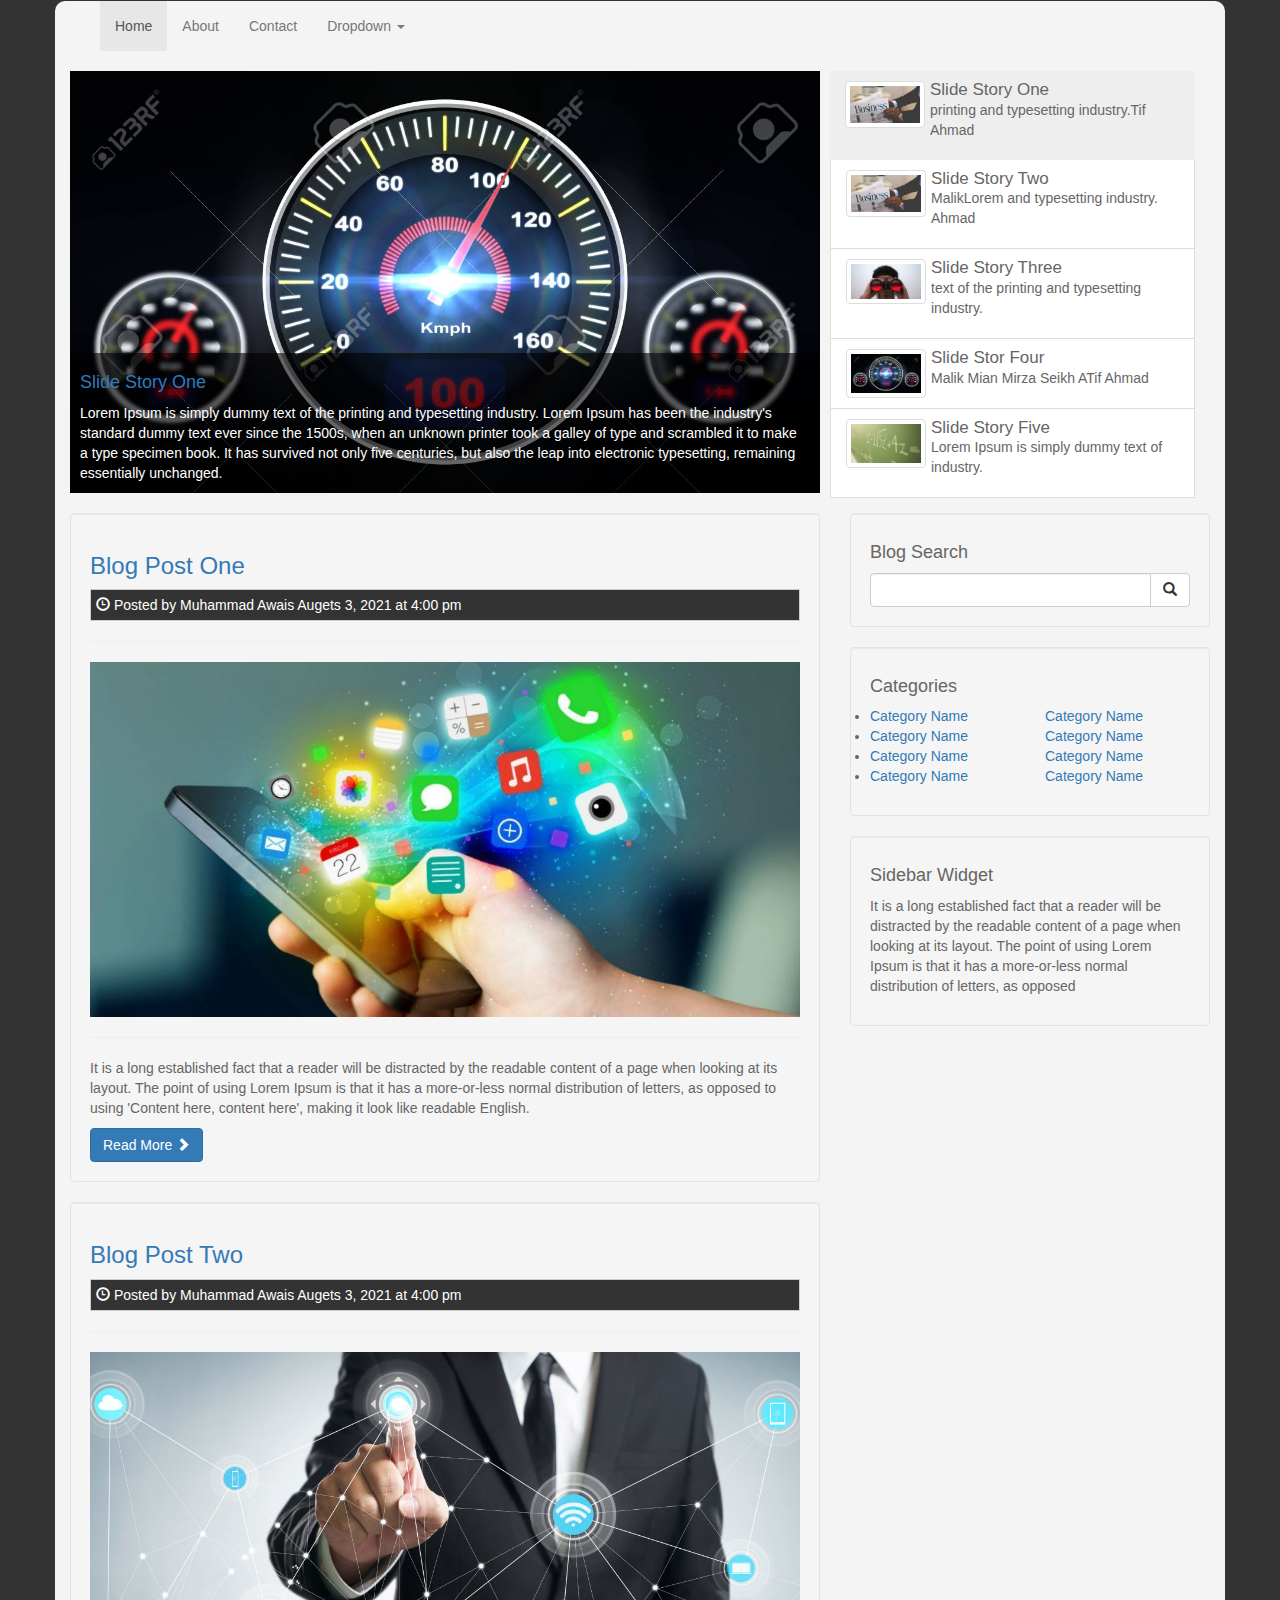
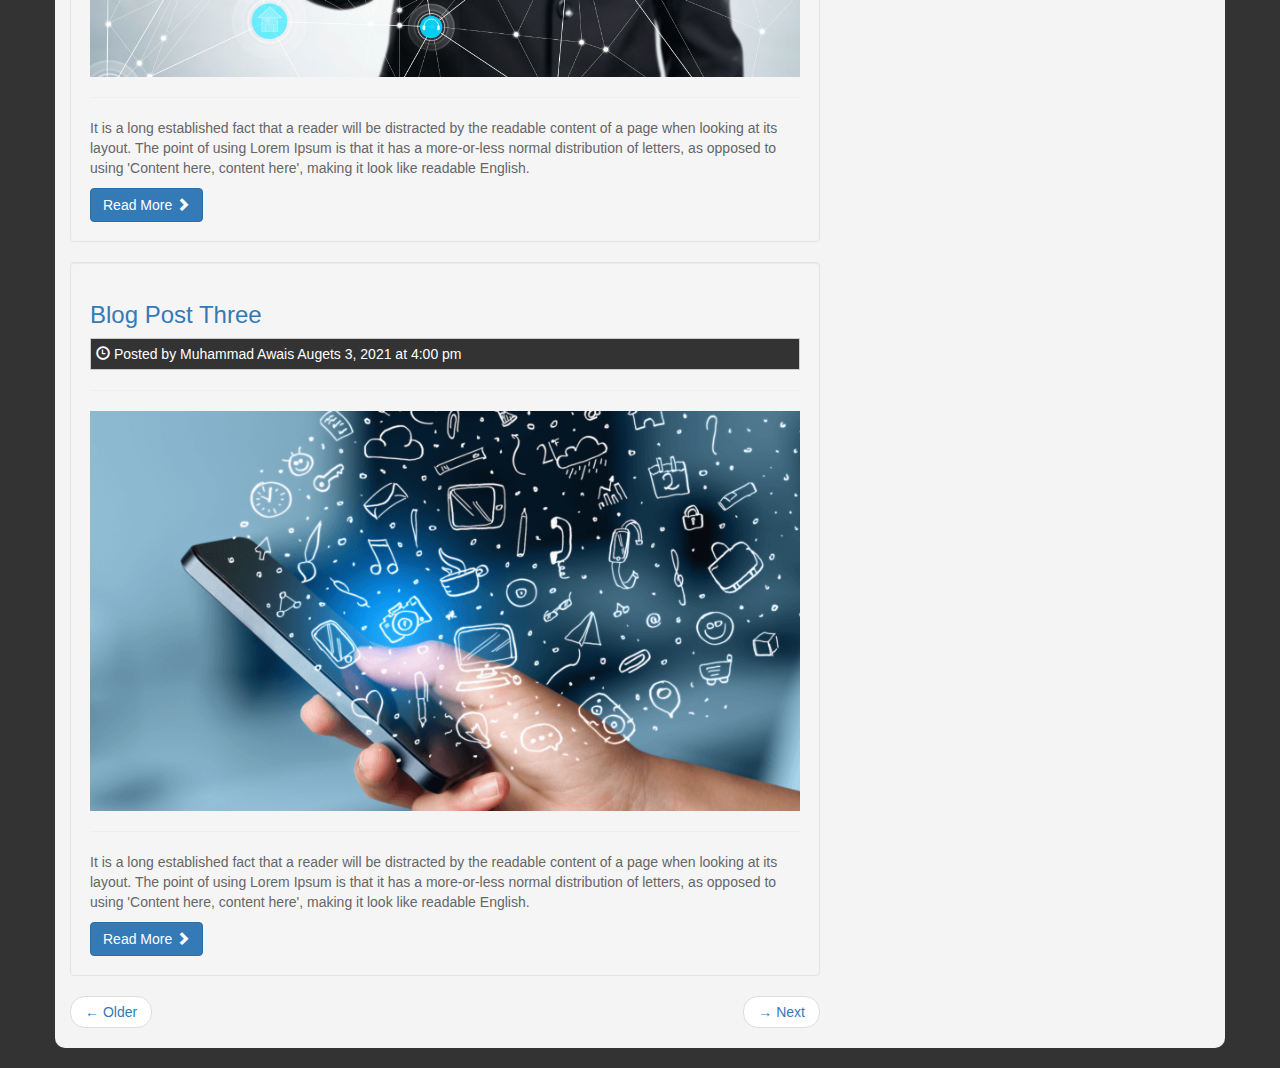
<file: index.html>
<!DOCTYPE html>
<html lang="en">
  <head>
    <meta charset="utf-8">
    <meta http-equiv="X-UA-Compatible" content="IE=edge">
    <meta name="viewport" content="width=device-width, initial-scale=1">

    <title>Gamma: Photo Sharing App</title>
    <!-- Bootstrap core CSS -->
    <link href="css/bootstrap.css" rel="stylesheet">
    <link href="css/font-awesome.css" rel="stylesheet">
    <!-- Custom styles for this template -->
    <link href="css/style.css" rel="stylesheet">
</head>

  <body>

    
    <header>
      <div class="container">
        <div class="row">
          <div class="col-md-6">
            
          </div>
          <div class="col-md-6">
            
          </div>
        </div>
      </div>
    </header>

    <div class="container container-main">
      <nav class="navbar navbar-default">
      <div class="container-fluid">
        <div class="navbar-header">
          <button type="button" class="navbar-toggle collapsed" data-toggle="collapse" data-target="#navbar" aria-expanded="false" aria-controls="navbar">
            <span class="sr-only">Toggle navigation</span>
            <span class="icon-bar"></span>
            <span class="icon-bar"></span>
            <span class="icon-bar"></span>
          </button>
        </div>
        <div id="navbar" class="collapse navbar-collapse">
          <ul class="nav navbar-nav">
            <li class="active"><a href="index.html">Home</a></li>
            <li><a href="about.html">About</a></li>
            <li><a href="contact.html">Contact</a></li>
            <li class="dropdown">
              <a href="#" class="dropdown-toggle" data-toggle="dropdown" role="button">Dropdown <span class="caret"></span></a>
              <ul class="dropdown-menu">
                <li><a href="#">Link One</a><
                <li><a href="#">Link Two</a></li>
                <li><a href="#">Link Three</a></li>
              </ul>
            </li>
          </ul>
        </div><!--/.nav-collapse -->
      </div>
    </nav>

    <div id="myCarousel" class="carousel slide" data-ride="carousel">
        
        

        <!-- Wrapper for slides -->
        <div class="carousel-inner">

          <div class="item active">
            <img src="img/slide4.jpg" alt="Slide One">
            <div class="carousel-caption">
              <h4><a href="post.html">Slide Story One</a></h4>
              <p>Lorem Ipsum is simply dummy text of the printing and typesetting industry. Lorem Ipsum has been the industry's standard dummy text ever since the 1500s, when an unknown printer took a galley of type and scrambled it to make a type specimen book. It has survived not only five centuries, but also the leap into electronic typesetting, remaining essentially unchanged.</p>
            </div>
          </div><!-- Item end -->


          <div class="item">
            <img src="img/slide4.jpg" alt="Slide Two">
            <div class="carousel-caption">
              <h4><a href="post.html">Slide Story Two</a></h4>
              <p>Lorem Ipsum is simply dummy text of the printing and typesetting industry. Lorem Ipsum has been the industry's standard dummy text ever since the 1500s, when an unknown printer took a galley of type and scrambled it to make a type specimen book. It has survived not only five centuries, but also the leap into electronic typesetting, remaining essentially unchanged.</p>
            </div>
          </div><!-- Item end -->

          <div class="item">
            <img src="img/slide4.jpg" alt="Slide Three">
            <div class="carousel-caption">
              <h4><a href="post.html">Slide Story Three</a></h4>
              <p>Lorem Ipsum is simply dummy text of the printing and typesetting industry. Lorem Ipsum has been the industry's standard dummy text ever since the 1500s, when an unknown printer took a galley of type and scrambled it to make a type specimen book. It has survived not only five centuries, but also the leap into electronic typesetting, remaining essentially unchanged.</p>
            </div>
          </div><!-- Item end -->

          <div class="item">
            <img src="img/slide4.jpg" alt="Slide Four">
            <div class="carousel-caption">
              <h4><a href="post.html">Slide Story Four</a></h4>
              <p>Lorem Ipsum is simply dummy text of the printing and typesetting industry. Lorem Ipsum has been the industry's standard dummy text ever since the 1500s, when an unknown printer took a galley of type and scrambled it to make a type specimen book. It has survived not only five centuries, but also the leap into electronic typesetting, remaining essentially unchanged.</p>
            </div>
          </div><!-- Item end -->

          <div class="item">
            <img src="img/slide4.jpg" alt="Slide Five">
            <div class="carousel-caption">
              <h4><a href="post.html">Slide Story Five</a></h4>
              <p>Lorem Ipsum is simply dummy text of the printing and typesetting industry. Lorem Ipsum has been the industry's standard dummy text ever since the 1500s, when an unknown printer took a galley of type and scrambled it to make a type specimen book. It has survived not only five centuries, but also the leap into electronic typesetting, remaining essentially unchanged.</p>
            </div>
          </div><!-- Item end -->

        </div><!-- Carousel Inner end -->

        <ul class="list-group slider-list col-md-4">
          <li data-target="#myCarousel" data-slide-to="0" class="list-group-item active">
            <img src="img/slide2.jpg" class="img-thumbnail img-slide"> <h4>Slide Story One</h4>
            <p>printing and typesetting industry.Tif Ahmad</p>
          </li>
          <li data-target="#myCarousel" data-slide-to="1" class="list-group-item">
            <img src="img/slide2.jpg" class="img-thumbnail img-slide"> <h4>Slide Story Two</h4>
            <p>MalikLorem and typesetting industry. Ahmad</p>
          </li>
          <li data-target="#myCarousel" data-slide-to="2" class="list-group-item">
            <img src="img/slide3.jpg" class="img-thumbnail img-slide"> <h4>Slide Story Three</h4>
            <p>text of the printing and typesetting industry.</p>
          </li>
          <li data-target="#myCarousel" data-slide-to="3" class="list-group-item">
            <img src="img/slide4.jpg" class="img-thumbnail img-slide"> <h4>Slide Stor Four</h4>
            <p>Malik Mian Mirza Seikh ATif Ahmad</p>
          </li>
          <li data-target="#myCarousel" data-slide-to="4" class="list-group-item">
            <img src="img/slide5.jpg" class="img-thumbnail img-slide"> <h4>Slide Story Five</h4>
            <p>Lorem Ipsum is simply dummy text of industry.</p>
          </li>
        </ul>

      </div><!-- End Carousl -->

      <div class="row">
        <div class="col-md-8">
          <div class="well blog-post">
            <h3><a href="post.html">Blog Post One</a></h3>
            <p class="post-info"><i class="glyphicon glyphicon-time"></i>  Posted by Muhammad Awais Augets 3, 2021 at 4:00 pm</p>
            <hr>
            <img src="img/blog1.jpg" class="img-responsive">
            <hr>
            <p>It is a long established fact that a reader will be distracted by the readable content of a page when looking at its layout. The point of using Lorem Ipsum is that it has a more-or-less normal distribution of letters, as opposed to using 'Content here, content here', making it look like readable English.</p>
            <a class="btn btn-primary" href="post.html">Read More <span class="glyphicon glyphicon-chevron-right"></span></a>
          </div>

            <div class="well blog-post">
            <h3><a href="post.html">Blog Post Two</a></h3>
            <p class="post-info"><i class="glyphicon glyphicon-time"></i>  Posted by Muhammad Awais Augets 3, 2021 at 4:00 pm</p>
            <hr>
            <img src="img/blog2.jpg" class="img-responsive">
            <hr>
            <p>It is a long established fact that a reader will be distracted by the readable content of a page when looking at its layout. The point of using Lorem Ipsum is that it has a more-or-less normal distribution of letters, as opposed to using 'Content here, content here', making it look like readable English.</p>
            <a class="btn btn-primary" href="post.html">Read More <span class="glyphicon glyphicon-chevron-right"></span></a>
          </div>

            <div class="well blog-post">
            <h3><a href="post.html">Blog Post Three</a></h3>
            <p class="post-info"><i class="glyphicon glyphicon-time"></i> Posted by Muhammad Awais Augets 3, 2021 at 4:00 pm</p>
            <hr>
            <img src="img/blog3.png" class="img-responsive">
            <hr>
            <p>It is a long established fact that a reader will be distracted by the readable content of a page when looking at its layout. The point of using Lorem Ipsum is that it has a more-or-less normal distribution of letters, as opposed to using 'Content here, content here', making it look like readable English.</p>
            <a class="btn btn-primary" href="post.html">Read More <span class="glyphicon glyphicon-chevron-right"></span></a>
          </div>

          <!-- Pager -->
    <ul class="pager">
      <li class="previous">
        <a href="#">&larr; Older</a>
      </li>
      <li class="next">
        <a href="#">&rarr; Next</a>
      </li>
    </ul>

        </div>
        <div class="col-md-4">
          <div class="well">
            <h4>Blog Search</h4>
            <div class="input-group">
              <input type="text" class="form-control">
              <span class="input-group-btn">
                <button class="btn btn-default" type="button">
                  <span class="glyphicon glyphicon-search"></span>
                </button>
              </span>
            </div>
          </div>
          <div class="well">
            <h4>Categories</h4>
            <div class="row">
              <div class="col-md-6">
                <li><a href="#">Category Name</a></li>
                <li><a href="#">Category Name</a></li>
                <li><a href="#">Category Name</a></li>
                <li><a href="#">Category Name</a></li>
              </div>
              <div class="col-md-6">
                <ul class="list-unstyled">
                  <li><a href="#">Category Name</a></li>
                  <li><a href="#">Category Name</a></li>
                  <li><a href="#">Category Name</a></li>
                  <li><a href="#">Category Name</a></li>
                </ul>

              </div> 
            </div>
          </div>
          <div class="well">
            <h4>Sidebar Widget</h4>
            <p>It is a long established fact that a reader will be distracted by the readable content of a page when looking at its layout. The point of using Lorem Ipsum is that it has a more-or-less normal distribution of letters, as opposed</p>
          </div>
        </div>
      </div>
    </div>
    
    <section>
      
    </section>



    <!-- Bootstrap core JavaScript
    ================================================== -->
    <!-- Placed at the end of the document so the pages load faster -->
    <script src="https://ajax.googleapis.com/ajax/libs/jquery/1.11.2/jquery.min.js"></script>
    <script src="js/bootstrap.js"></script>
    <script src="js/main.js"></script>
    <script src="js/bootstrap.min.js"></script>
    
  </body>
</html>
</file>
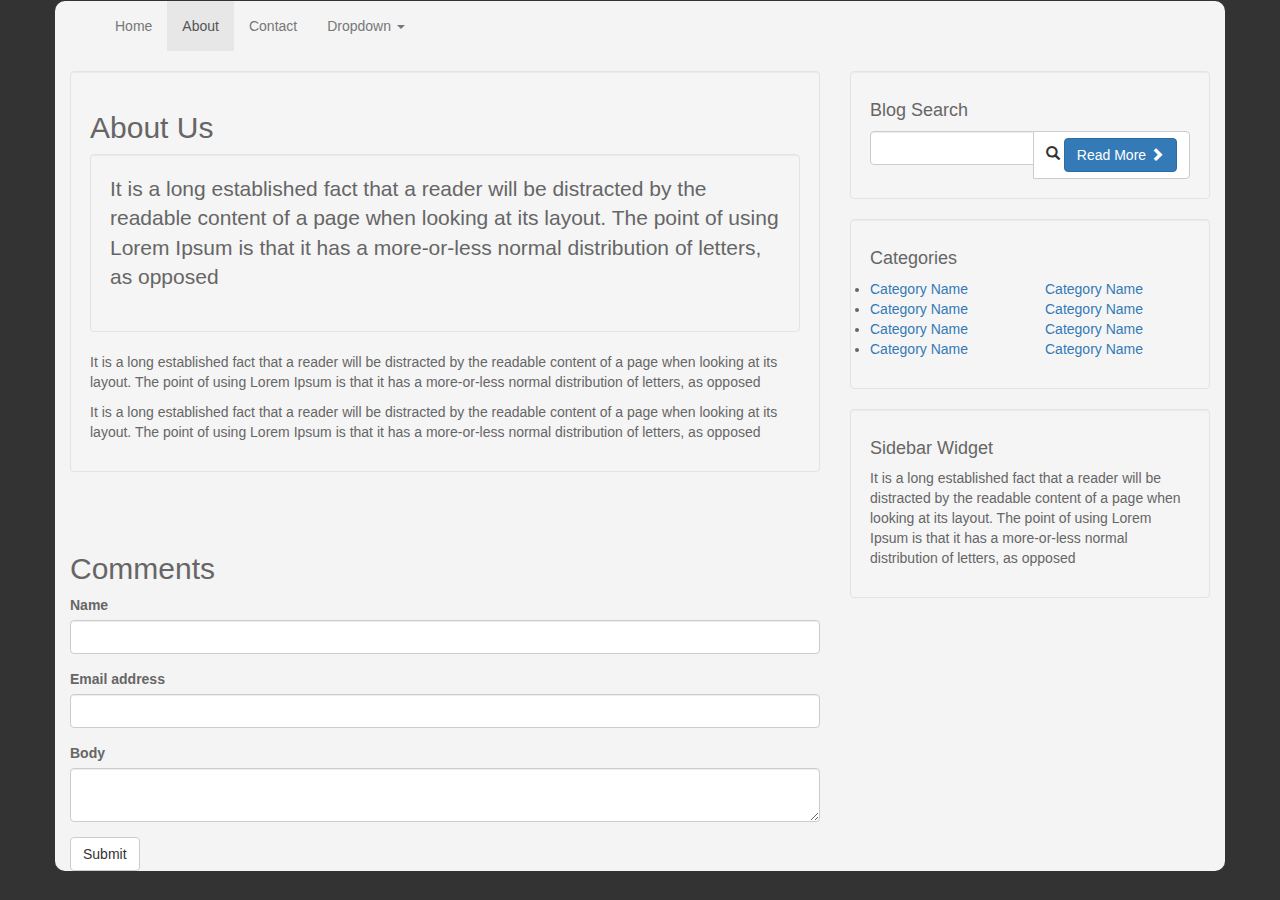
<file: about.html>
<!DOCTYPE html>
<html lang="en">
  <head>
    <meta charset="utf-8">
    <meta http-equiv="X-UA-Compatible" content="IE=edge">
    <meta name="viewport" content="width=device-width, initial-scale=1">

    <title>Gamma: Photo Sharing App</title>
    <!-- Bootstrap core CSS -->
    <link href="css/bootstrap.css" rel="stylesheet">
    <link href="css/font-awesome.css" rel="stylesheet">
    <!-- Custom styles for this template -->
    <link href="css/style.css" rel="stylesheet">
</head>

  <body>

    
    <header>
      <div class="container">
        <div class="row">
          <div class="col-md-6">
            
          </div>
          <div class="col-md-6">
            
          </div>
        </div>
      </div>
    </header>

    <div class="container container-main">
      <nav class="navbar navbar-default">
      <div class="container-fluid">
        <div class="navbar-header">
          <button type="button" class="navbar-toggle collapsed" data-toggle="collapse" data-target="#navbar" aria-expanded="false" aria-controls="navbar">
            <span class="sr-only">Toggle navigation</span>
            <span class="icon-bar"></span>
            <span class="icon-bar"></span>
            <span class="icon-bar"></span>
          </button>
        </div>
        <div id="navbar" class="collapse navbar-collapse">
          <ul class="nav navbar-nav">
            <li><a href="index.html">Home</a></li>
            <li class="active"><a href="about.html">About</a></li>
            <li><a href="contact.html">Contact</a></li>
            <li class="dropdown">
              <a href="#" class="dropdown-toggle" data-toggle="dropdown" role="button">Dropdown <span class="caret"></span></a>
              <ul class="dropdown-menu">
                <li><a href="#">Link One</a></li>
                <li><a href="#">Link Two</a></li>
                <li><a href="#">Link Three</a></li>
              </ul>
            </li>
          </ul>
        </div><!--/.nav-collapse -->
      </div>
    </nav>


      <div class="row">
        <div class="col-md-8">
          <div class="well">
         <h2>About Us</h2>
           <div class="well">
             <p class="lead">It is a long established fact that a reader will be distracted by the readable content of a page when looking at its layout. The point of using Lorem Ipsum is that it has a more-or-less normal distribution of letters, as opposed</p>
           </div>
            <p>It is a long established fact that a reader will be distracted by the readable content of a page when looking at its layout. The point of using Lorem Ipsum is that it has a more-or-less normal distribution of letters, as opposed</p>
             <p>It is a long established fact that a reader will be distracted by the readable content of a page when looking at its layout. The point of using Lorem Ipsum is that it has a more-or-less normal distribution of letters, as opposed</p>
             </div>
          <br><br>
          <h2>Comments</h2>

          <form>
            <div class="form-group">
              <label>Name</label>
              <input type="text" class="form-control">
            </div>
            <div class="form-group">
              <label>Email address</label>
              <input type="email" class="form-control">
            </div>
            <div class="form-group">
              <label>Body</label>
              <textarea class="form-control"></textarea>
            </div>
            <button type="submit" class="btn btn-default">Submit</button>
          </form>

          
        </div>
        <div class="col-md-4">
          <div class="well">
            <h4>Blog Search</h4>
            <div class="input-group">
              <input type="text" class="form-control">
              <span class="input-group-btn">
                <button class="btn btn-default" type="button">
                  <span class="glyphicon glyphicon-search"></span>    <a class="btn btn-primary" href="post.html">Read More <span class="glyphicon glyphicon-chevron-right"></span></a>
                </button>
              </span>
            </div>
          </div>
          <div class="well">
            <h4>Categories</h4>
            <div class="row">
              <div class="col-md-6">
                <li><a href="#">Category Name</a></li>
                <li><a href="#">Category Name</a></li>
                <li><a href="#">Category Name</a></li>
                <li><a href="#">Category Name</a></li>
              </div>
              <div class="col-md-6">
                <ul class="list-unstyled">
                  <li><a href="#">Category Name</a></li>
                  <li><a href="#">Category Name</a></li>
                  <li><a href="#">Category Name</a></li>
                  <li><a href="#">Category Name</a></li>
                </ul>

              </div> 
            </div>
          </div>
          <div class="well">
            <h4>Sidebar Widget</h4>
            <p>It is a long established fact that a reader will be distracted by the readable content of a page when looking at its layout. The point of using Lorem Ipsum is that it has a more-or-less normal distribution of letters, as opposed</p>
          </div>
        </div>
      </div>
    </div>
    
    <section>
      
    </section>



    <!-- Bootstrap core JavaScript
    ================================================== -->
    <!-- Placed at the end of the document so the pages load faster -->
    <script src="https://ajax.googleapis.com/ajax/libs/jquery/1.11.2/jquery.min.js"></script>
    <script src="js/bootstrap.js"></script>
    <script src="js/main.js"></script>
    <script src="js/bootstrap.min.js"></script>
    
  </body>
</html>
</file>
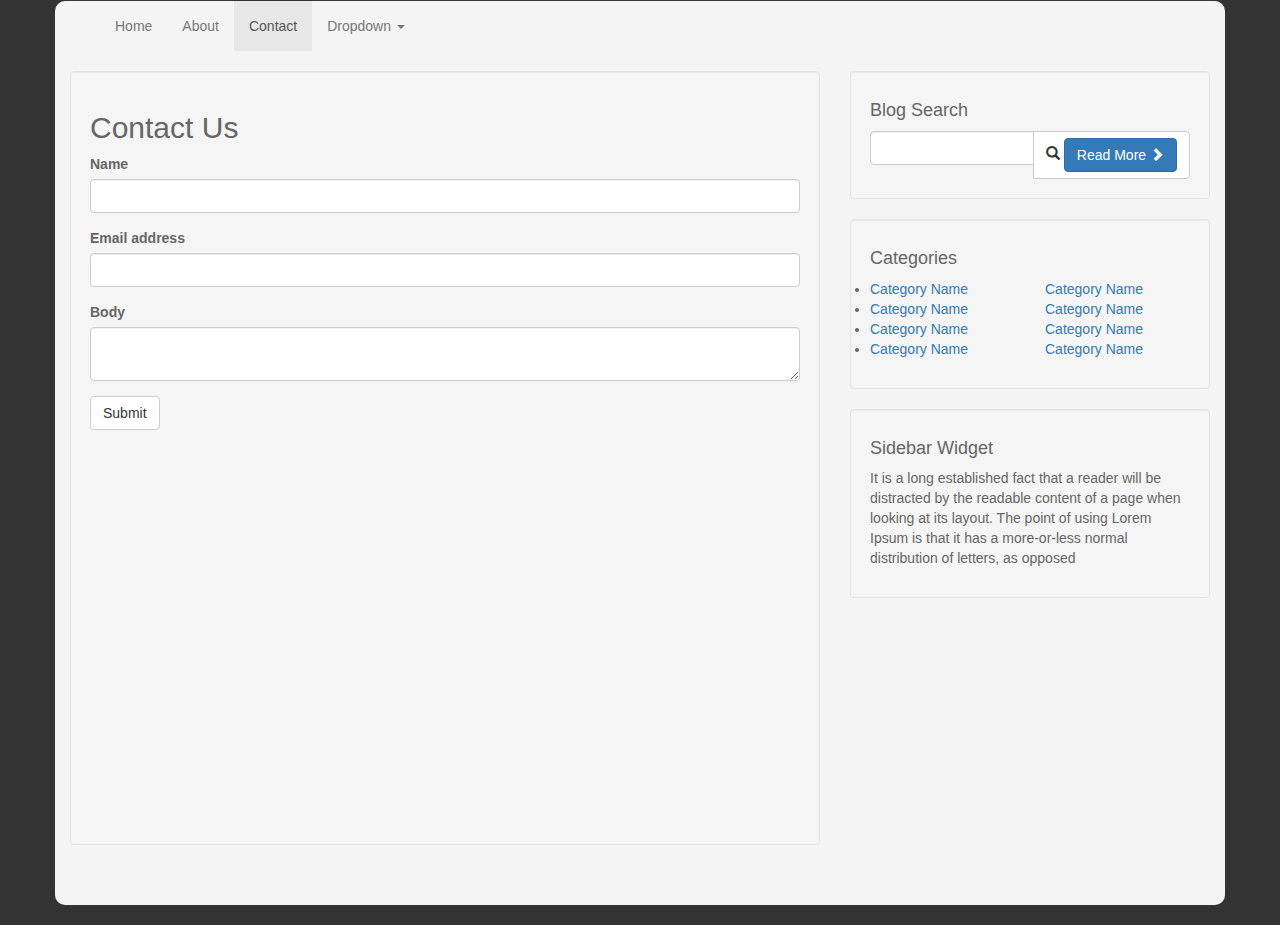
<file: contact.html>
<!DOCTYPE html>
<html lang="en">
  <head>
    <meta charset="utf-8">
    <meta http-equiv="X-UA-Compatible" content="IE=edge">
    <meta name="viewport" content="width=device-width, initial-scale=1">

    <title>Gamma: Photo Sharing App</title>
    <!-- Bootstrap core CSS -->
    <link href="css/bootstrap.css" rel="stylesheet">
    <link href="css/font-awesome.css" rel="stylesheet">
    <!-- Custom styles for this template -->
    <link href="css/style.css" rel="stylesheet">
</head>

  <body>

    
    <header>
      <div class="container">
        <div class="row">
          <div class="col-md-6">
            
          </div>
          <div class="col-md-6">
            
          </div>
        </div>
      </div>
    </header>

    <div class="container container-main">
      <nav class="navbar navbar-default">
      <div class="container-fluid">
        <div class="navbar-header">
          <button type="button" class="navbar-toggle collapsed" data-toggle="collapse" data-target="#navbar" aria-expanded="false" aria-controls="navbar">
            <span class="sr-only">Toggle navigation</span>
            <span class="icon-bar"></span>
            <span class="icon-bar"></span>
            <span class="icon-bar"></span>
          </button>
        </div>
        <div id="navbar" class="collapse navbar-collapse">
          <ul class="nav navbar-nav">
            <li><a href="index.html">Home</a></li>
            <li><a href="about.html">About</a></li>
            <li class="active"><a href="contact.html">Contact</a></li>
            <li class="dropdown">
              <a href="#" class="dropdown-toggle" data-toggle="dropdown" role="button">Dropdown <span class="caret"></span></a>
              <ul class="dropdown-menu">
                <li><a href="#">Link One</a></li>
                <li><a href="#">Link Two</a></li>
                <li><a href="#">Link Three</a></li>
              </ul>
            </li>
          </ul>
        </div><!--/.nav-collapse -->
      </div>
    </nav>


      <div class="row">
        <div class="col-md-8">
          <div class="well">
           <h2>Contact Us</h2>
            <form>
            <div class="form-group">
              <label>Name</label>
              <input type="text" class="form-control">
            </div>
            <div class="form-group">
              <label>Email address</label>
              <input type="email" class="form-control">
            </div>
            <div class="form-group">
              <label>Body</label>
              <textarea class="form-control"></textarea>
            </div>
            <button type="submit" class="btn btn-default">Submit</button>
          </form>
          <br><br>

           <iframe src="https://www.google.com/maps/embed?pb=!1m16!1m12!1m3!1d2965.0824050173574!2d-93.63905729999999!3d41.998507000000004!2m3!1f0!2f0!3f0!3m2!1i1024!2i768!4f13.1!2m1!1sWebFilings%2C+University+Boulevard%2C+Ames%2C+IA!5e0!3m2!1sen!2sus!4v1390839289319" width="100%" height="350" frameborder="0" style="border:0"></iframe>

          </div>
          <br><br>
        
          
        </div>
        <div class="col-md-4">
          <div class="well">
            <h4>Blog Search</h4>
            <div class="input-group">
              <input type="text" class="form-control">
              <span class="input-group-btn">
                <button class="btn btn-default" type="button">
                  <span class="glyphicon glyphicon-search"></span>    <a class="btn btn-primary" href="post.html">Read More <span class="glyphicon glyphicon-chevron-right"></span></a>
                </button>
              </span>
            </div>
          </div>
          <div class="well">
            <h4>Categories</h4>
            <div class="row">
              <div class="col-md-6">
                <li><a href="#">Category Name</a></li>
                <li><a href="#">Category Name</a></li>
                <li><a href="#">Category Name</a></li>
                <li><a href="#">Category Name</a></li>
              </div>
              <div class="col-md-6">
                <ul class="list-unstyled">
                  <li><a href="#">Category Name</a></li>
                  <li><a href="#">Category Name</a></li>
                  <li><a href="#">Category Name</a></li>
                  <li><a href="#">Category Name</a></li>
                </ul>

              </div> 
            </div>
          </div>
          <div class="well">
            <h4>Sidebar Widget</h4>
            <p>It is a long established fact that a reader will be distracted by the readable content of a page when looking at its layout. The point of using Lorem Ipsum is that it has a more-or-less normal distribution of letters, as opposed</p>
          </div>
        </div>
      </div>
    </div>
    
    <section>
      
    </section>



    <!-- Bootstrap core JavaScript
    ================================================== -->
    <!-- Placed at the end of the document so the pages load faster -->
    <script src="https://ajax.googleapis.com/ajax/libs/jquery/1.11.2/jquery.min.js"></script>
    <script src="js/bootstrap.js"></script>
    <script src="js/main.js"></script>
    <script src="js/bootstrap.min.js"></script>
    
  </body>
</html>
</file>
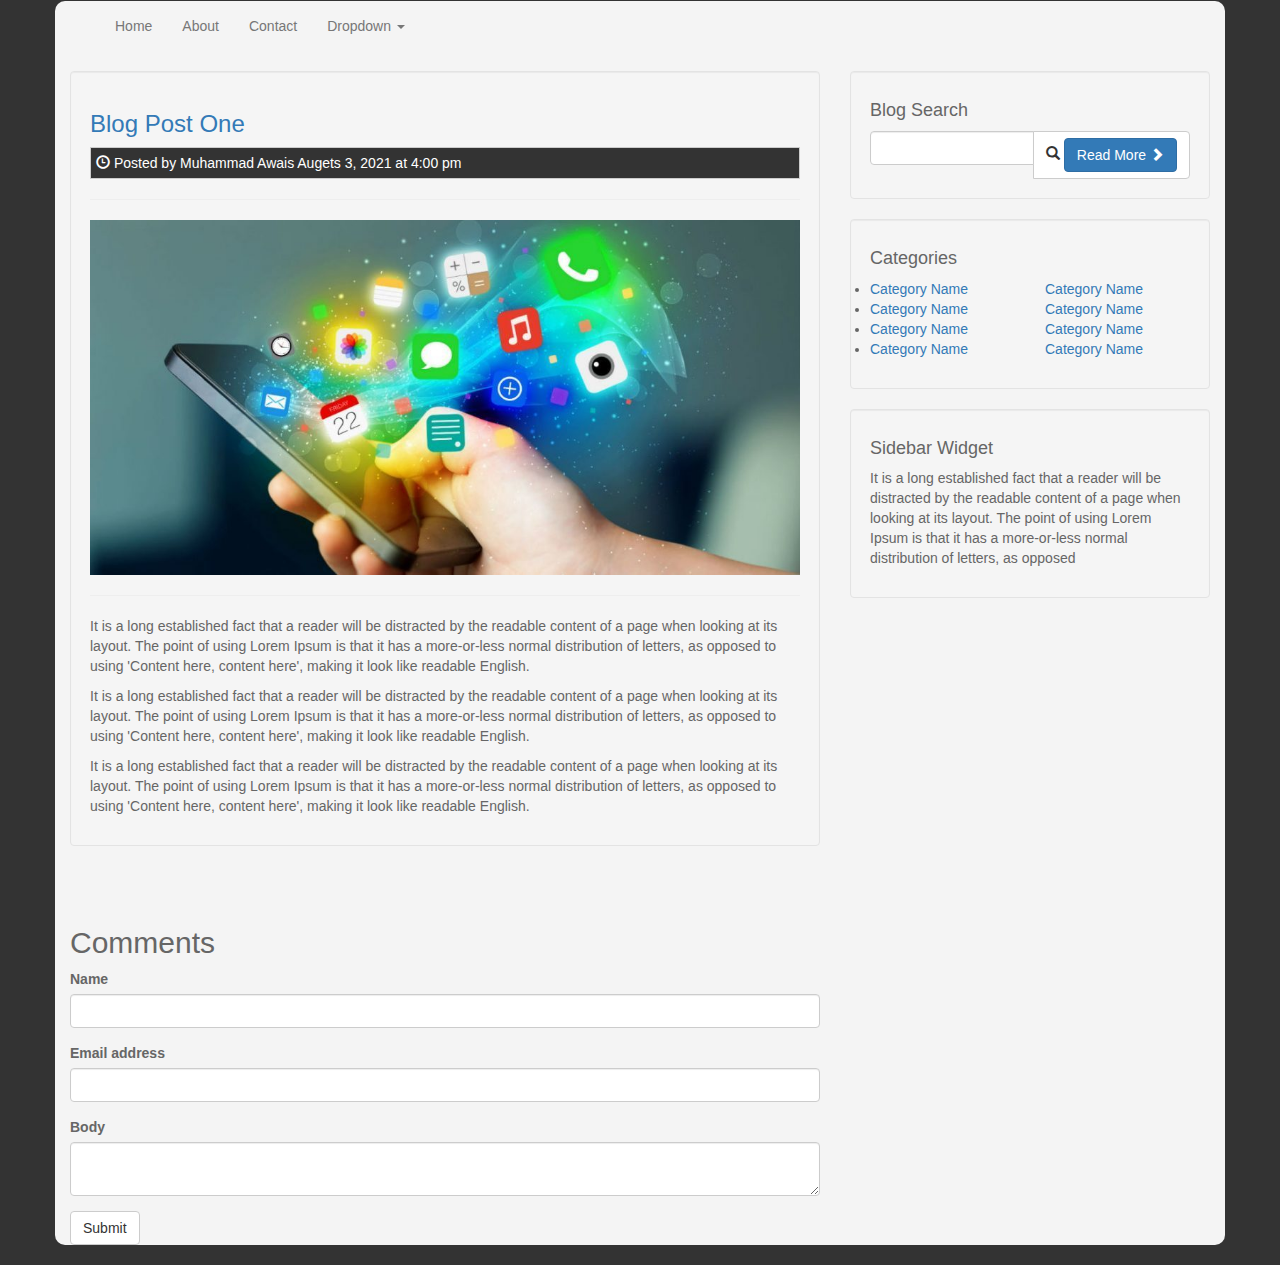
<file: post.html>
<!DOCTYPE html>
<html lang="en">
  <head>
    <meta charset="utf-8">
    <meta http-equiv="X-UA-Compatible" content="IE=edge">
    <meta name="viewport" content="width=device-width, initial-scale=1">

    <title>Gamma: Photo Sharing App</title>
    <!-- Bootstrap core CSS -->
    <link href="css/bootstrap.css" rel="stylesheet">
    <link href="css/font-awesome.css" rel="stylesheet">
    <!-- Custom styles for this template -->
    <link href="css/style.css" rel="stylesheet">
</head>

  <body>

    
    <header>
      <div class="container">
        <div class="row">
          <div class="col-md-6">
            
          </div>
          <div class="col-md-6">
            
          </div>
        </div>
      </div>
    </header>

    <div class="container container-main">
      <nav class="navbar navbar-default">
      <div class="container-fluid">
        <div class="navbar-header">
          <button type="button" class="navbar-toggle collapsed" data-toggle="collapse" data-target="#navbar" aria-expanded="false" aria-controls="navbar">
            <span class="sr-only">Toggle navigation</span>
            <span class="icon-bar"></span>
            <span class="icon-bar"></span>
            <span class="icon-bar"></span>
          </button>
        </div>
        <div id="navbar" class="collapse navbar-collapse">
          <ul class="nav navbar-nav">
            <li><a href="index.html">Home</a></li>
            <li><a href="about.html">About</a></li>
            <li><a href="contact.html">Contact</a></li>
            <li class="dropdown">
              <a href="#" class="dropdown-toggle" data-toggle="dropdown" role="button">Dropdown <span class="caret"></span></a>
              <ul class="dropdown-menu">
                <li><a href="#">Link One</a></li>
                <li><a href="#">Link Two</a></li>
                <li><a href="#">Link Three</a></li>
              </ul>
            </li>
          </ul>
        </div><!--/.nav-collapse -->
      </div>
    </nav>


      <div class="row">
        <div class="col-md-8">
          <div class="well blog-post">
            <h3><a href="post.html">Blog Post One</a></h3>
            <p class="post-info"><i class="glyphicon glyphicon-time"></i>  Posted by Muhammad Awais Augets 3, 2021 at 4:00 pm</p>
            <hr>
            <img src="img/blog1.jpg" class="img-responsive">
            <hr>
            <p>It is a long established fact that a reader will be distracted by the readable content of a page when looking at its layout. The point of using Lorem Ipsum is that it has a more-or-less normal distribution of letters, as opposed to using 'Content here, content here', making it look like readable English.</p>
             <p>It is a long established fact that a reader will be distracted by the readable content of a page when looking at its layout. The point of using Lorem Ipsum is that it has a more-or-less normal distribution of letters, as opposed to using 'Content here, content here', making it look like readable English.</p>
              <p>It is a long established fact that a reader will be distracted by the readable content of a page when looking at its layout. The point of using Lorem Ipsum is that it has a more-or-less normal distribution of letters, as opposed to using 'Content here, content here', making it look like readable English.</p>
            
          </div>
          <br><br>
          <h2>Comments</h2>

          <form>
            <div class="form-group">
              <label>Name</label>
              <input type="text" class="form-control">
            </div>
            <div class="form-group">
              <label>Email address</label>
              <input type="email" class="form-control">
            </div>
            <div class="form-group">
              <label>Body</label>
              <textarea class="form-control"></textarea>
            </div>
            <button type="submit" class="btn btn-default">Submit</button>
          </form>

          
        </div>
        <div class="col-md-4">
          <div class="well">
            <h4>Blog Search</h4>
            <div class="input-group">
              <input type="text" class="form-control">
              <span class="input-group-btn">
                <button class="btn btn-default" type="button">
                  <span class="glyphicon glyphicon-search"></span>    <a class="btn btn-primary" href="post.html">Read More <span class="glyphicon glyphicon-chevron-right"></span></a>
                </button>
              </span>
            </div>
          </div>
          <div class="well">
            <h4>Categories</h4>
            <div class="row">
              <div class="col-md-6">
                <li><a href="#">Category Name</a></li>
                <li><a href="#">Category Name</a></li>
                <li><a href="#">Category Name</a></li>
                <li><a href="#">Category Name</a></li>
              </div>
              <div class="col-md-6">
                <ul class="list-unstyled">
                  <li><a href="#">Category Name</a></li>
                  <li><a href="#">Category Name</a></li>
                  <li><a href="#">Category Name</a></li>
                  <li><a href="#">Category Name</a></li>
                </ul>

              </div> 
            </div>
          </div>
          <div class="well">
            <h4>Sidebar Widget</h4>
            <p>It is a long established fact that a reader will be distracted by the readable content of a page when looking at its layout. The point of using Lorem Ipsum is that it has a more-or-less normal distribution of letters, as opposed</p>
          </div>
        </div>
      </div>
    </div>
    
    <section>
      
    </section>



    <!-- Bootstrap core JavaScript
    ================================================== -->
    <!-- Placed at the end of the document so the pages load faster -->
    <script src="https://ajax.googleapis.com/ajax/libs/jquery/1.11.2/jquery.min.js"></script>
    <script src="js/bootstrap.js"></script>
    <script src="js/main.js"></script>
    <script src="js/bootstrap.min.js"></script>
    
  </body>
</html>
</file>
<file: css/style.css>
body {
  padding-bottom: 20px;
  background: #333;
  color: #666;
}


.container-main{
	background: #f4f4f4;
	overflow: auto;
	border-radius: 10px;
}


.navbar{
	margin-bottom: 20px;
	border-radius: 0;
	border: 0;
	background: #f4f4f4;


}


/* Carousel Styles */

#myCarousel{
	margin-bottom: 20px;
}

#myCarousel .carousel-caption{
	left: 0;
	right: 0;
	bottom: 0;
	text-align: left;
	padding: 10px;
	background:rgba(0,0,0,0.6);
	text-shadow: none;
}


.carousel-inner .item img{
	width: 750px;
}


.carousel-caption{
	width: 748px;
	
}


#myCarousel .carousel-caption h4{
	color: #fff;
}


#myCarousel .carousel-caption p{
	padding: 0;
	margin: 0;
}


#myCarousel .list-group{
	position: absolute;
	top: 0;
	right: 0;
}


#myCarousel .list-group-item{
	border-radius: 0;
	cursor: pointer;
}


#myCarousel .list-group .active{
	background: #eee;
	border: 0;
	color: #666;
}


#myCarousel .list-group h4{
	font-size: 17px;
	padding: 0 !important;
	margin: 0 !important;
	padding-top: 5px;
}

#myCarousel .img-slide{
	width: 80px;
	height: 100%;
	float: left;
	margin-right: 5px;
}


.post-info{
	background: #333;
	color: #fff;
	padding: 5px;
	border:#ccc 1px solid;
}


@media(min-width: 992px;){
	#myCarousel{padding-right: 33.3333%;}
	#myCarousel .caroudel-controls{display: none;}
}


@media(max-width: 991px;){
	.carousel-caption p, #myCarousel .lisy-group{display: none;}
}


@media(max-width:1200px;){
	.slider-list p{display: none;}
}
</file>
